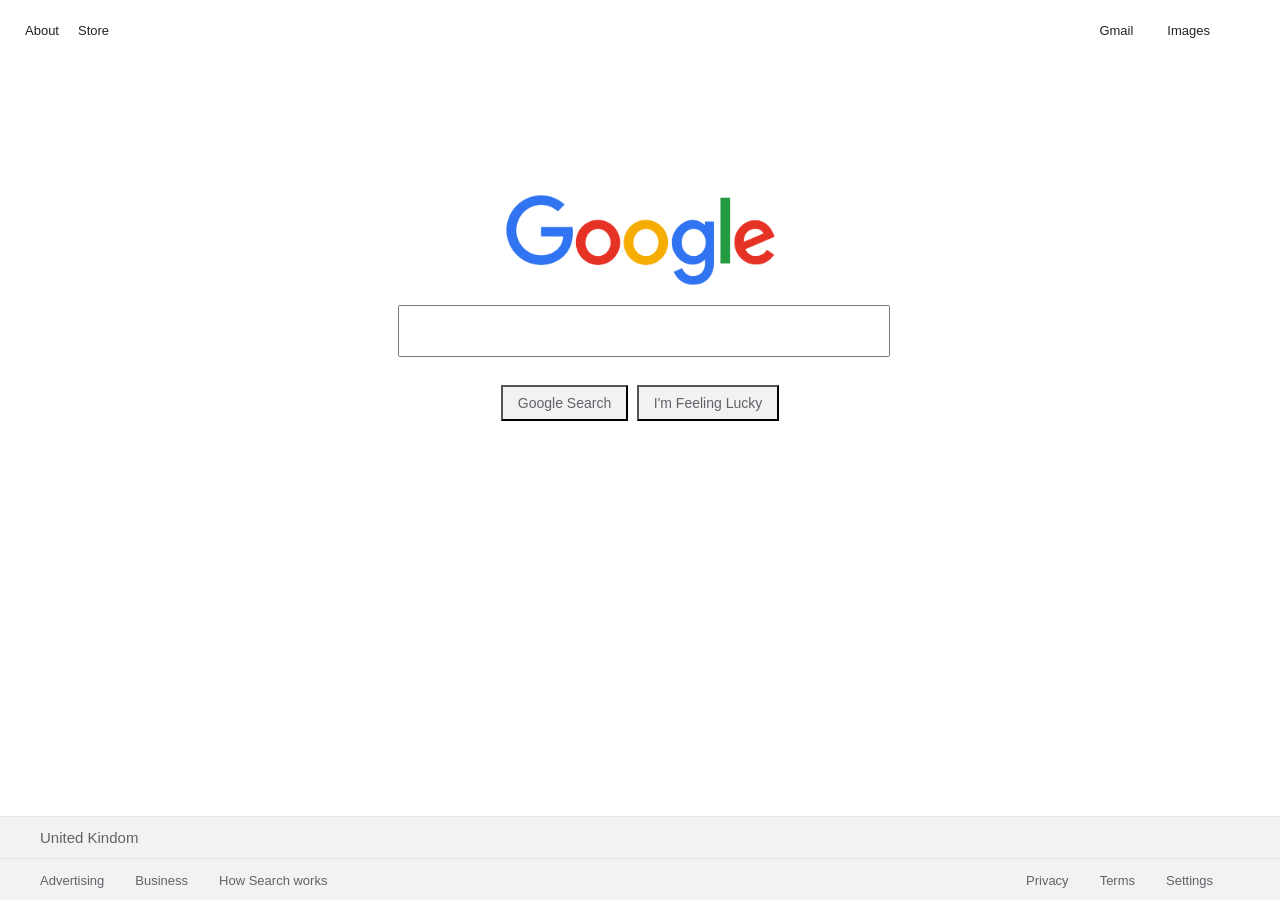
<file: index.html>
<!DOCTYPE html>
<html>
    <head>
        <title>Google</title>
        <link rel="stylesheet" href="style.css">
    </head>

    <body>
        <div id="top_left_menu">
            <ul>
                <li><a href="about.html">About</a></li>
                <li><a href="store.html">Store</a></li>
            </ul>
        </div>

        <div id="top_right_menu">
            <ul>
                <li><a href="gmail.html">Gmail</a></li>
                <li><a href="image.html">Images</a></li>
            </ul>
        </div>

        <div id="logo">
            <img src="google.png" alt="Google">
        </div>

        <div id='searchbar'>
            <form action="example.php" method="GET">
                <input>
            </form>
        </div>

        <div id="button_bar">
            <div id="buttons">
                <button id="search" type="button">Google Search</button>
                <button id="lucky" type="button">I'm Feeling Lucky</button>
            </div>
        </div>

        <div id="region">
            <p>United Kindom</p>
        </div>

        <div id="bottom_menus">
            <div id="bottom_left">
                <ul>
                    <li><a href="advertising.html">Advertising</a></li>
                    <li><a href="business.html">Business</a></li>
                    <li><a href="hsw.html">How Search works</a></li>
                </ul>
            </div>
            <div id="bottom_right">
                <ul>
                    <li><a href="privacy.html">Privacy</a></li>
                    <li><a href="terms.html">Terms</a></li>
                    <li><a href="settings.html">Settings</a></li>
                </ul>
            </div>
        </div>

    </body>

</html>
</file>
<file: style.css>
body {
    margin: 0;
}

#top_left_menu {
    width: 200px;
    position: relative;
    left: -15px;
    top: 5px;
}

#top_left_menu li {
    display: inline;
}

#top_right_menu {
    float: right;
    padding-right: 40px;
    position: relative;
    top: -45px;
}

#top_menu_right ul {
    padding-right: 40px;
    margin: 0;
}

#top_right_menu li {
    display: inline;
    margin-right: 15px;
    font-size: 13px;
    font-family: arial;
    color: #222
}

#top_left_menu a, #top_right_menu a {
    color: #222;
    font-size: 13px;
    font-family: arial;
    margin-right: 15px;
    text-decoration: none;
}

#top_left_menu a:hover, #top_right_menu a:hover {
    text-decoration: underline;
}

#searchbar {
    width: 484px;
    position: relative;
    margin: auto;
}

#logo {
    width: 272px;
    margin-left: auto;
    margin-right: auto;
    margin-top: 160px;
}

#logo img {
    width: 272px;
    height: 92px;
}

input {
    width: 484px;
    height: 46px;
    font-size: 16px;
    font-family: arial;
    margin-top: 15px;
    margin-left: auto;
    margin-right: auto;
}

#button_bar {
    width: 100%;
}

#buttons {
    margin-left: auto;
    margin-right: auto;
    margin-top: 28px;
    width: 500px;
}

#search {
    float: left;
    width: 127px;
    margin-left: 111px;
}

#lucky {
    float: right;
    width: 142px;
    margin-right: 111px;
}

#lucky, #search {
    height: 36px;
    background-color: #f2f2f2;
    font-family: arial;
    color: #5F6368;
    font-size: 14px;
}

#region {
    width: 100%;
    position: fixed;
    bottom: 41px;
    background-color: #f2f2f2;
    height: 41px;
    border-top: 1px solid #e4e4e4;
    border-bottom: 1px solid #e4e4e4;
}

#region p {
    margin-left: 40px;
    margin-top: 12px;
    margin-bottom: 12px;
    color: #5f6368;
    font-family: arial;
    font-size: 15px;
}

#bottom_menus {
    position: fixed;
    bottom: 0;
    width: 100%;
    background-color: #f2f2f2;
}

#bottom_left {
    float: left;
}

#bottom_right {
    float: right;
    margin-right: 40px;
}

#bottom_menus ul {
    margin-top: 11.5px;
    margin-bottom: 11.5px;
}

#bottom_menus li {
    display: inline;
}

#bottom_menus a {
    text-decoration: none;
    color: #5f6368;
    font-family: arial;
    font-size: 13px;
    padding-right: 27px;
}
</file>
